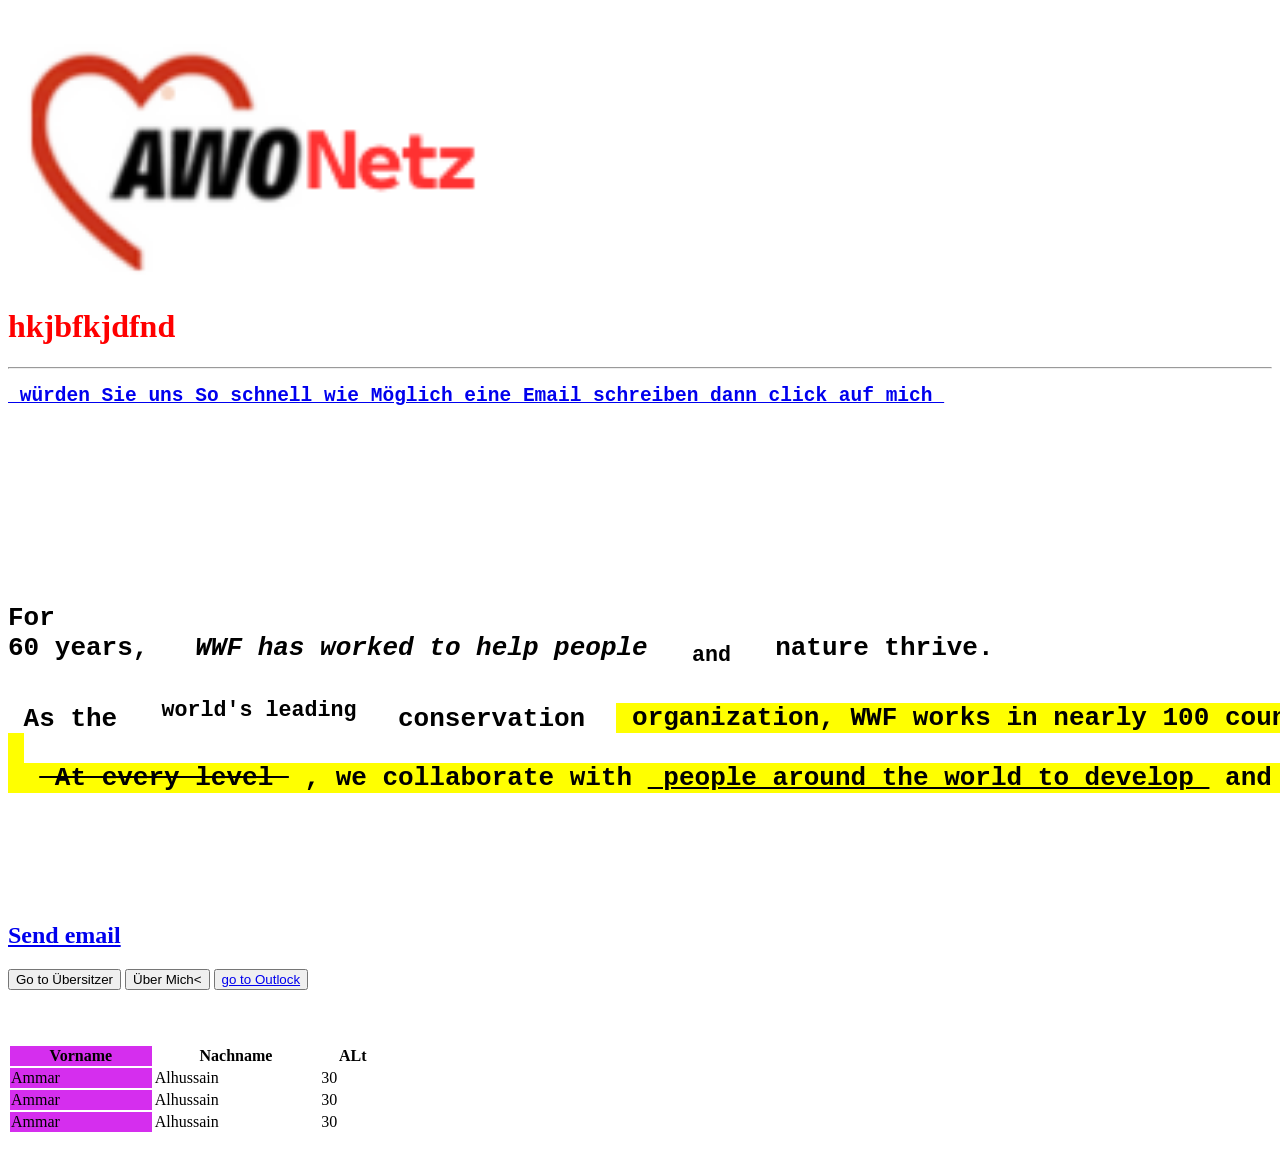
<file: html/index.html>
<html> 

<head>
<link rel="icon" type="image.png" href="C:\Users\Alhus\OneDrive\Desktop\01.02.26\html\foto\awologo.png">

<link rel="stylesheet" href="C:\Users\Alhus\OneDrive\Desktop\01.02.26\css\styles.css">

<title> Test  </title>







</head>

<body  >



<img src="foto/logo.png" width="500px " high="500px " alt=" Error "></img>
 <br>
 
  
<h1 style=color:red;>hkjbfkjdfnd</h1>
<hr>

<pre>
<h2><a href="#Emmail"> würden Sie uns So schnell wie Möglich eine Email schreiben dann click auf mich </a><h2> 





<h1>
For 
60 years,  <i> WWF has worked to help people </i> <sub> and </sub>  nature thrive.

 As the  <sup> world's leading  </sup> conservation  <mark> organization, WWF works in nearly 100 countries <mark>.  
 
  <del > At every level </del> , we collaborate with <ins > people around the world to develop </ins> and deliver innovative solutions that protect communities, wildlife, and the places in which they live.

</h1>

</pre>


<br>


<p><h2> <a href="mailto:alhussainammar03@gmail">Send email</a></h2></p>

<button onclick="document.location='https://translate.google.de/?sl=de&tl=ar&op=translate'"> Go to Übersitzer </button>

<button onclick="document.location ='übermich.html'">Über Mich< </button>

<button id="Emmail" ><a href="mailto:alhussainammar03@gmail.com"> go to Outlock </a></button>
<br>


<table style="width:30%">


<colgroup>
  <col span="1" style="background-color: #D52EEE">
</colgroup>







<tr>
<th> Vorname </th>
<th> Nachname </th>
<th> ALt </th> 
</tr>
<br>
<tr>
    <td>  Ammar  </td>
	<td>   Alhussain  </td>
	<td>   30</td>
	
</tr>
	<br>
	
<tr>
    <td>  Ammar  </td>
	<td>   Alhussain  </td>
	<td>   30</td>
	
</tr>
	<br>
<tr>
    <td>  Ammar  </td>
	<td>   Alhussain  </td>
	<td>   30</td>
	
</tr>
	
	
	
	
	
	
	
</table>
</body>

</html>
</file>
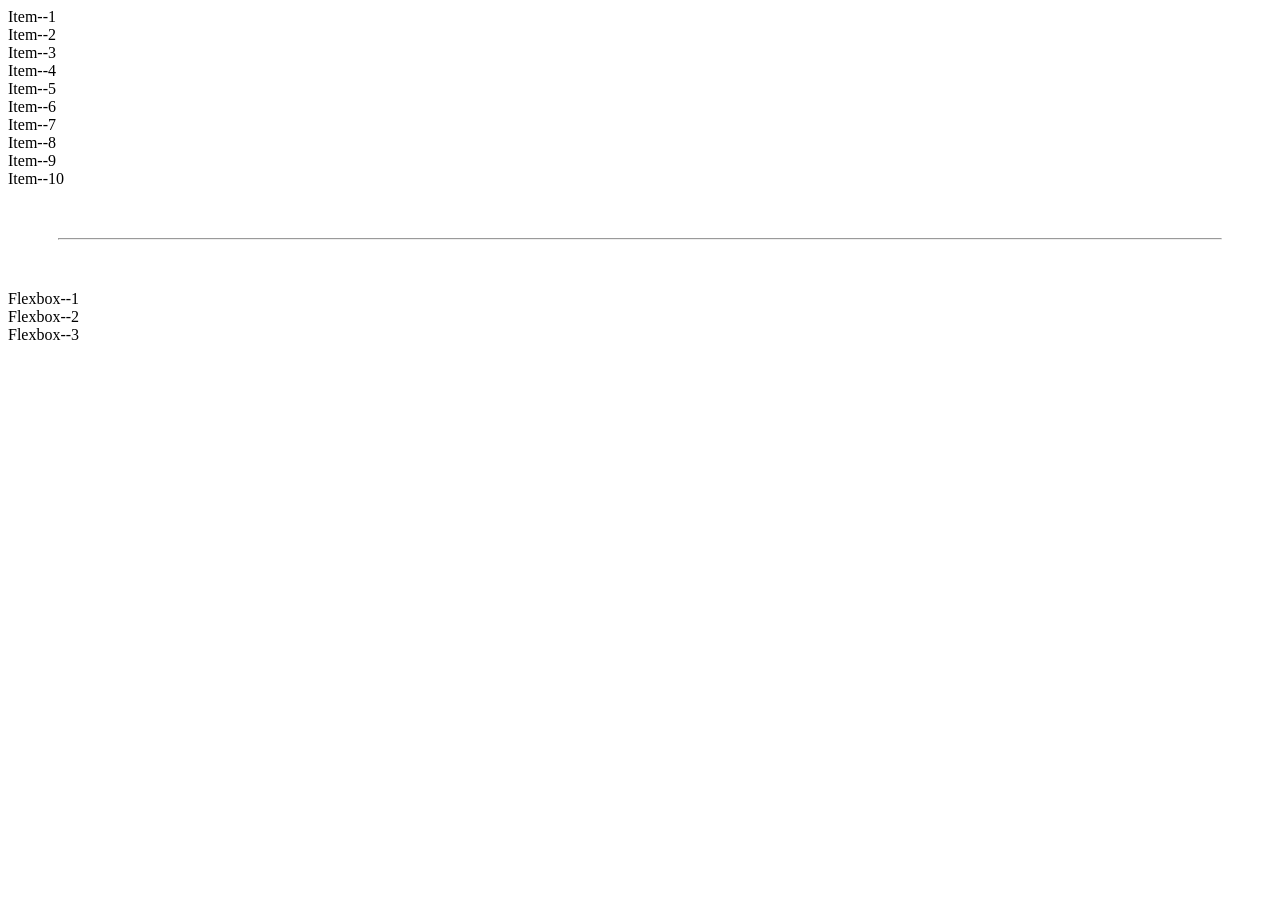
<file: html/grid.html>
<!DOCTYPE html>
<html>

<head>

<title> Suchen </title>

<link rel="stylesheet " href="C:\Users\Alhus\OneDrive\Desktop\01.02.26\css\suchen.css">

<link rel="stylsheet" href="C:\Users\Alhus\OneDrive\Desktop\01.02.26\css\login.css">
<link rel="icon" type="image.jpg" href="C:\Users\Alhus\OneDrive\Desktop\01.02.26\html\foto\awologo.png">

<meta charset="utf-8">
<meta name="description" content="Free Web tutorials">
<meta name="keywords" content="HTML, CSS, JavaScript">
<meta name="author" content="Ammar">
<meta name="viewport" content="width=device-width, initial-scale=1.0">





</head>
<body >
   
   
   <!--
    <div class="contener"> 

                  <div class="item1" style="background-color: aliceblue; "> 1 </div>
                  <div class="item2" style="background-color: rgb(50, 155, 247);"> 2</div>
                  <div class="item3" style="background-color: rgb(32, 248, 97);"> 3</div>


 </div>

-->



<div class="partner">
    <div class="item--1">  Item--1   </div>
    <div class="item--2">  Item--2  </div>
    <div class="item--3">  Item--3  </div>
    <div class="item--4">  Item--4  </div>
    <div class="item--5">  Item--5  </div>
    <div class="item--6">  Item--6  </div>
    <div class="item--7">  Item--7  </div>
    <div class="item--8">  Item--8  </div>
    <div class="item--9">  Item--9  </div>
    <div class="item--10">  Item--10  </div>
</div>



<hr style="margin: 50px;">




<div class="contener">
    <div class="feex--1">Flexbox--1</div>
    <div class="feex--2">Flexbox--2</div>
    <div class="feex--3">Flexbox--3</div>
</div>




 <!--
  <div>


        <img src="C:\Users\Alhus\OneDrive\Desktop\01.02.26\html\foto\logo.png" alt="HTML Error"> <br>

    <form>

    <label for="search" id="search" >Mittarbeit-ID </label> <br>

    <input type="text" placeholder="Schreiben Sie Bitte hier Ihre Mittarbeit-ID" >

    <input type="submit" value="suchen" id="suchen"> 


     </form>

</div>


     </div>
-->
</body>

</html>
</file>
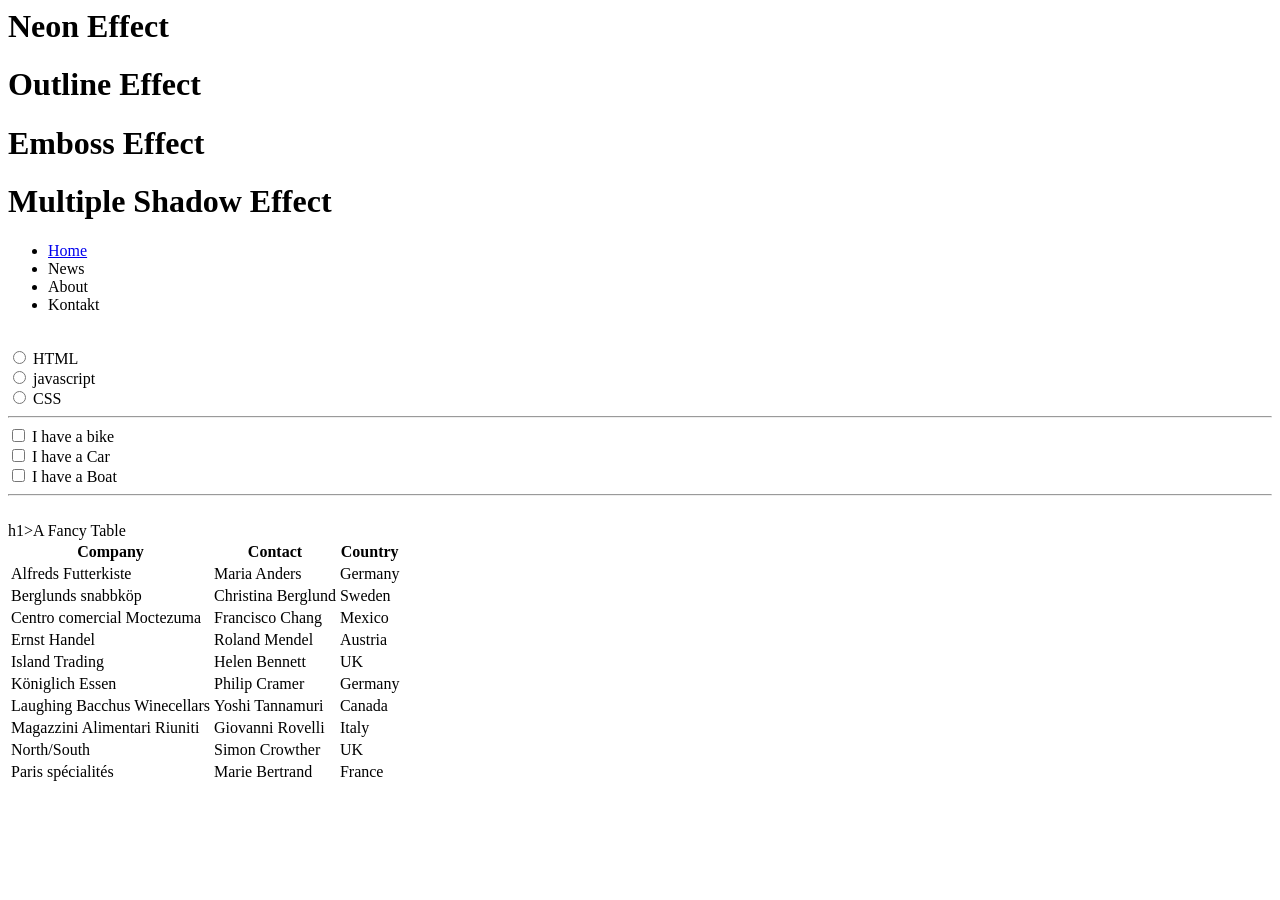
<file: html/hompage.html>
<html>
<head>


<link rel="stylesheet" href="https://fonts.googleapis.com/css?family=Sofia&effect=neon|outline|emboss|shadow-multiple">




<link rel="stylesheet " href="C:\Users\Alhus\OneDrive\Desktop\01.02.26\css\styles.css">
<link rel="icon" type="image.jpg" href="C:\Users\Alhus\OneDrive\Desktop\01.02.26\html\foto\awologo.png">

<title> Hompage </title>

</head>
<body>


<h1 class="font-effect-neon">Neon Effect</h1>
<h1 class="font-effect-outline">Outline Effect</h1>
<h1 class="font-effect-emboss">Emboss Effect</h1>
<h1 class="font-effect-shadow-multiple">Multiple Shadow Effect</h1>




<ul>
<li> <a href=" hauptpage.html"> Home</a></li>
<li> <a> News</a></li>
<li> <a> About</a></li>
<li> <a> Kontakt</a></li>



</ul>

<br>


<form >
<input type="radio" id="html" name="fav_languge" value="HTML">
<label for="html">HTML </label> <br>

<input type="radio" id="javascript" name="fav_languge"value="javascript">
<label for="Javascript" >javascript</label>
<br>

<input type="radio" id="css" name="fav_languge" value="CSS">
<label for="CSS" > CSS</label>
<br>

<hr>

<input type="checkbox" id="vehicle1" name="vehicle1" value="bike">
<label for="vehicle1" >I have a bike</label><br>

<input type="checkbox" id="vehicle2" name="Car">
<label for ="vehicle2" >I have a Car<label> <br>


<input type ="checkbox" id="vehicle3" name = "boat">

<label for ="vehicle3" > I have a Boat </label> <br>

<hr>



</form>
<br>




h1>A Fancy Table</h1>

<table>
  <tr>
    <th>Company</th>
    <th>Contact</th>
    <th>Country</th>
  </tr>
  <tr>
    <td>Alfreds Futterkiste</td>
    <td>Maria Anders</td>
    <td>Germany</td>
  </tr>
  <tr>
    <td>Berglunds snabbköp</td>
    <td>Christina Berglund</td>
    <td>Sweden</td>
  </tr>
  <tr>
    <td>Centro comercial Moctezuma</td>
    <td>Francisco Chang</td>
    <td>Mexico</td>
  </tr>
  <tr>
    <td>Ernst Handel</td>
    <td>Roland Mendel</td>
    <td>Austria</td>
  </tr>
  <tr>
    <td>Island Trading</td>
    <td>Helen Bennett</td>
    <td>UK</td>
  </tr>
  <tr>
    <td>Königlich Essen</td>
    <td>Philip Cramer</td>
    <td>Germany</td>
  </tr>
  <tr>
    <td>Laughing Bacchus Winecellars</td>
    <td>Yoshi Tannamuri</td>
    <td>Canada</td>
  </tr>
  <tr>
    <td>Magazzini Alimentari Riuniti</td>
    <td>Giovanni Rovelli</td>
    <td>Italy</td>
  </tr>
  <tr>
    <td>North/South</td>
    <td>Simon Crowther</td>
    <td>UK</td>
  </tr>
  <tr>
    <td>Paris spécialités</td>
    <td>Marie Bertrand</td>
    <td>France</td>
  </tr>
</table>


</body>



</html>
</file>
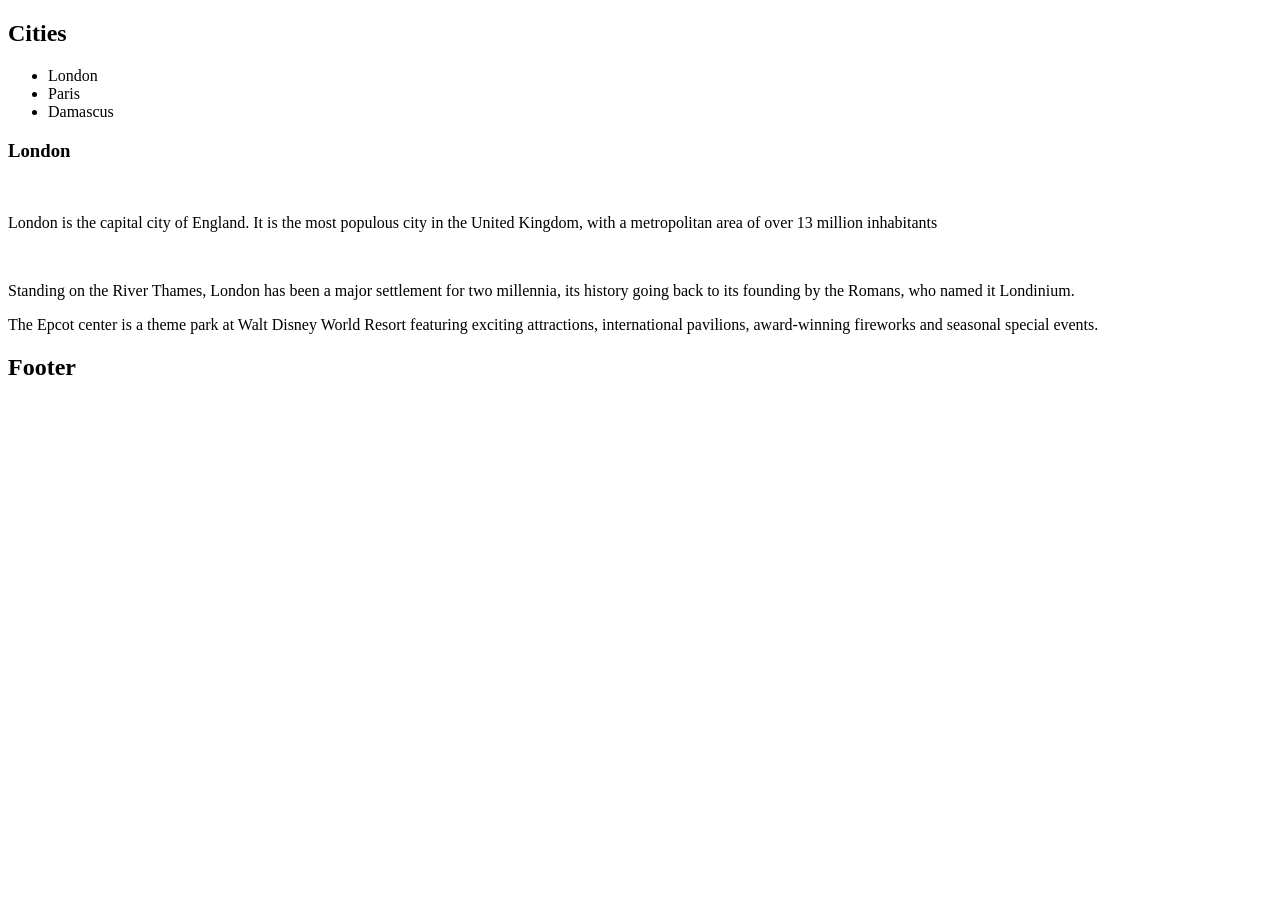
<file: html/layout.html>
<!DOCTYPE html>

<html lang="en">


<head>

<link rel="stylesheet" href="C:\Users\Alhus\OneDrive\Desktop\01.02.26\css\layout.css">



<title>first Laout </title>
<meta charset="utf_8">
<meta name="author" content="Ammar">
<meta name="descption" content="Free Web tutorials">
<meta name="keywodr" content="java,html,css">

<meta name="viewport" content="width=device-width,initial-scale=1.0">


</head>

<body>

<header><h2> Cities</h2> </header>


<div class="layout">
<section>




   <nav>
      
	  <ul>
	     
		 <li href=""> London </li>
		 <li href="" > Paris </li>
		 <li href="" > Damascus </li>
	  </ul>
      
	  </nav>
	  
	    <article> 
		 <h3> London</h3>
		 <br>
		 <p> London is the capital city of England. It is the most populous city in the  United Kingdom, with a metropolitan area of over 13 million inhabitants </p>
		 <br>
		 <p>  Standing on the
		 River Thames, London has been a major settlement for two millennia, its history going back to its founding by the Romans, who named it Londinium.</p>
		 
		 <aside>
<p>The Epcot center is a theme park at Walt Disney World Resort featuring exciting attractions, international pavilions, award-winning fireworks and seasonal special events.</p>
</aside>

		 
		 
		</article>
	

</section>
		 

</div>





<footer>
 
 <h2> Footer </h2> 

</footer>


</body>

</html>
</file>
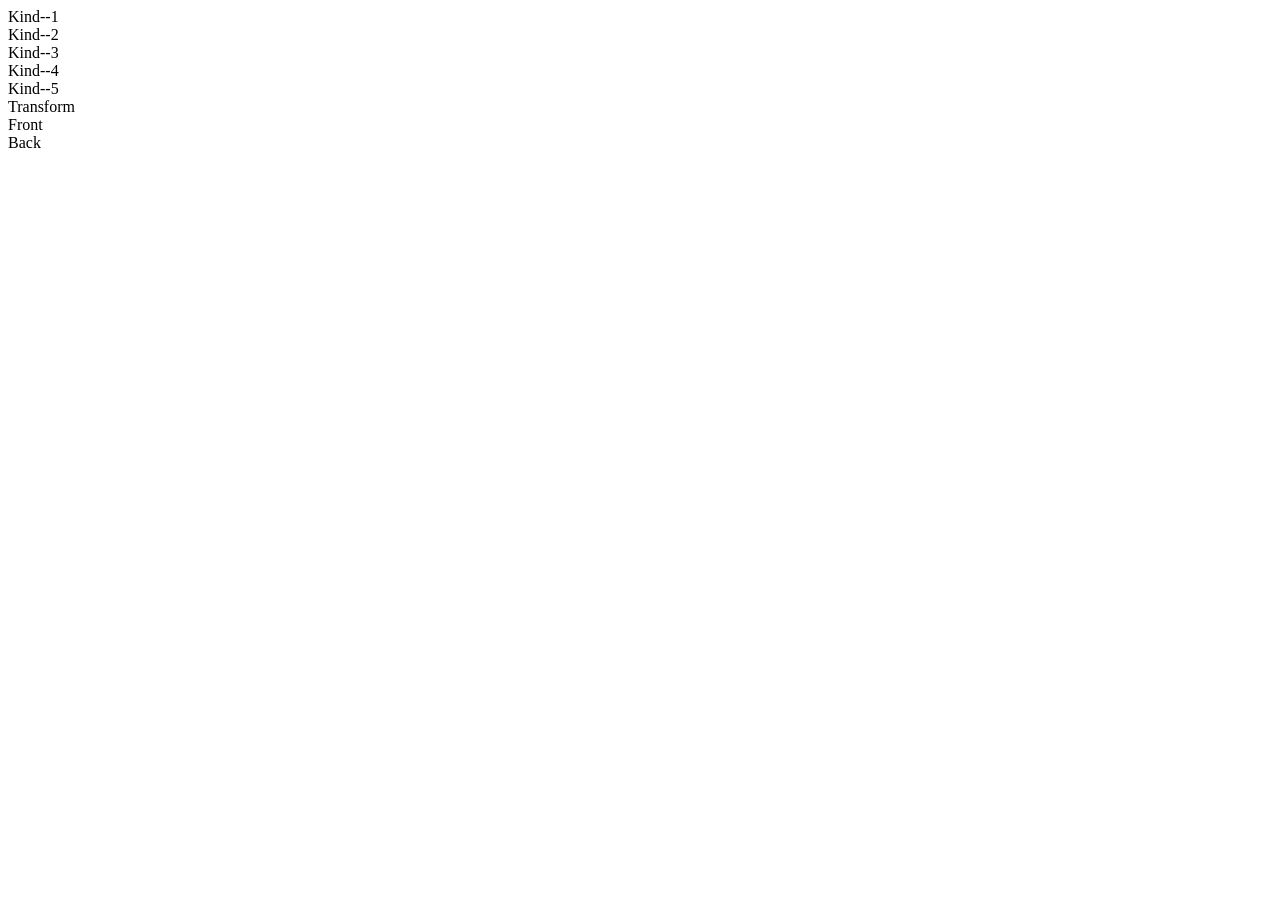
<file: html/transform.html>
<!DOCTYPE html>
<html lang="en">
<head>
    <meta charset="UTF-8">
    <meta name="viewport" content="width=device-width, initial-scale=1.0">

    <link rel="stylesheet" href="C:\Users\Alhus\OneDrive\Desktop\01.02.26\css\transform.css" >
    <title>Transform</title>
</head>
<body>

<div class="vather">
    <div class="kind--1">Kind--1</div>


    
    <div class="kind--2">Kind--2</div>
    <div class="kind--3">Kind--3</div>
    <div class="kind--4">Kind--4</div>
    <div class="kind--5">Kind--5</div>



    
</div>

<div class="shape">
      <div>Transform</div>
    </div>



<div class="container">
      <div class="box">
        <div class="face front">Front</div>
        <div class="face back">Back</div>
      </div>
    </div>



</body>
</html>
</file>
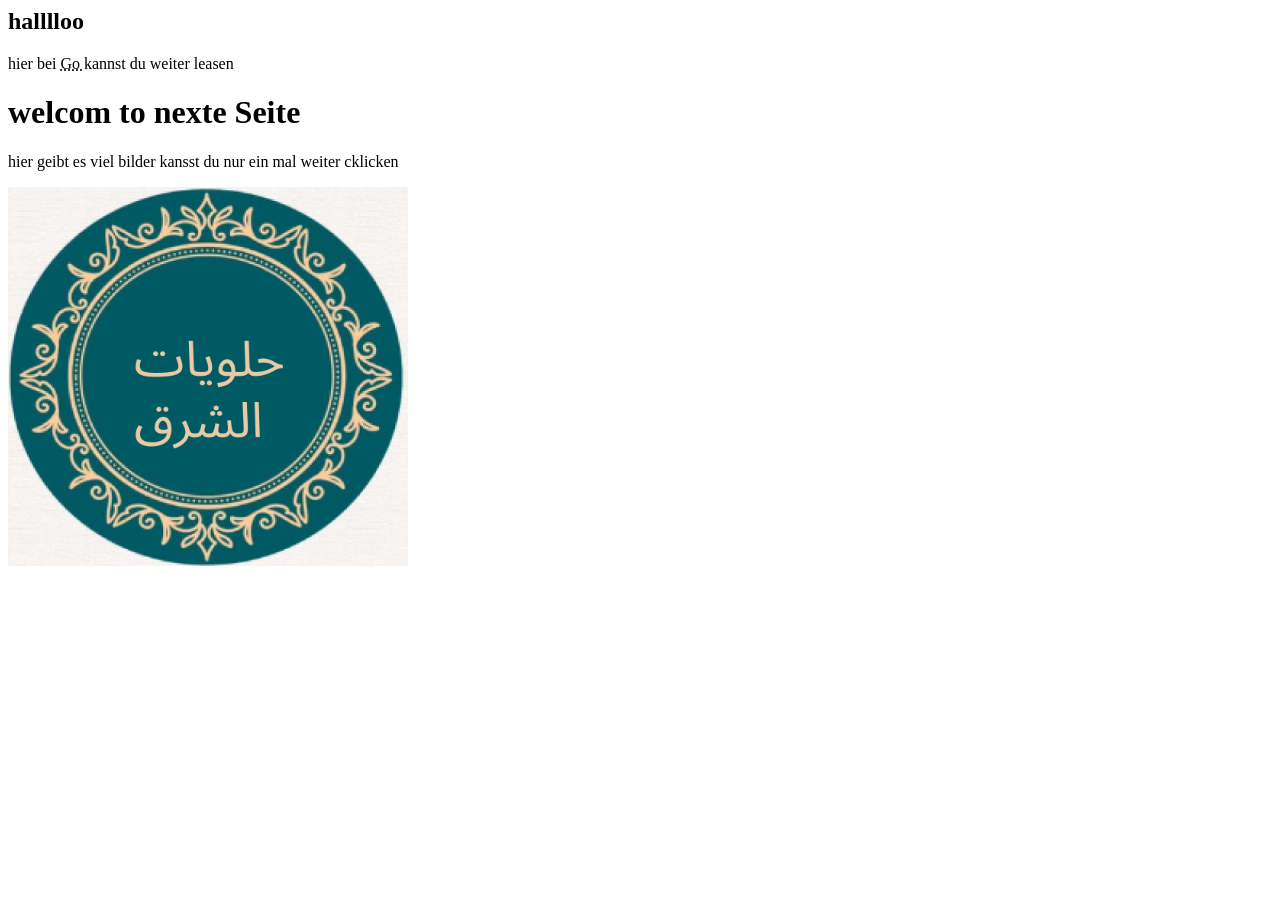
<file: html/übermich.html>
<html> 

<head>

<h2> halllloo</h2>


</head>
<body>

<p> hier  bei <abbr title=" herzlich willkommen bei unsere Seite "> Go </abbr> kannst du weiter leasen  </p>

<h1> welcom to nexte Seite </h1> 


<p> hier geibt es viel bilder kansst du nur ein mal  weiter cklicken </p> 


<img src="süßigkeit.png" alt=" sorry ... " usemap="#Süßigkeitenfotos" width="400" height="379"> 


<map name="Süßigkeitenfotos "> 
<area shape ="circle" coords="337,300,44" alt ="sooooory "href="index.html ">
<area shape ="rect" coords="34,44,270,350" alt ="sooooory "href="index.html ">

</map> 


</body>

</html>
</file>
